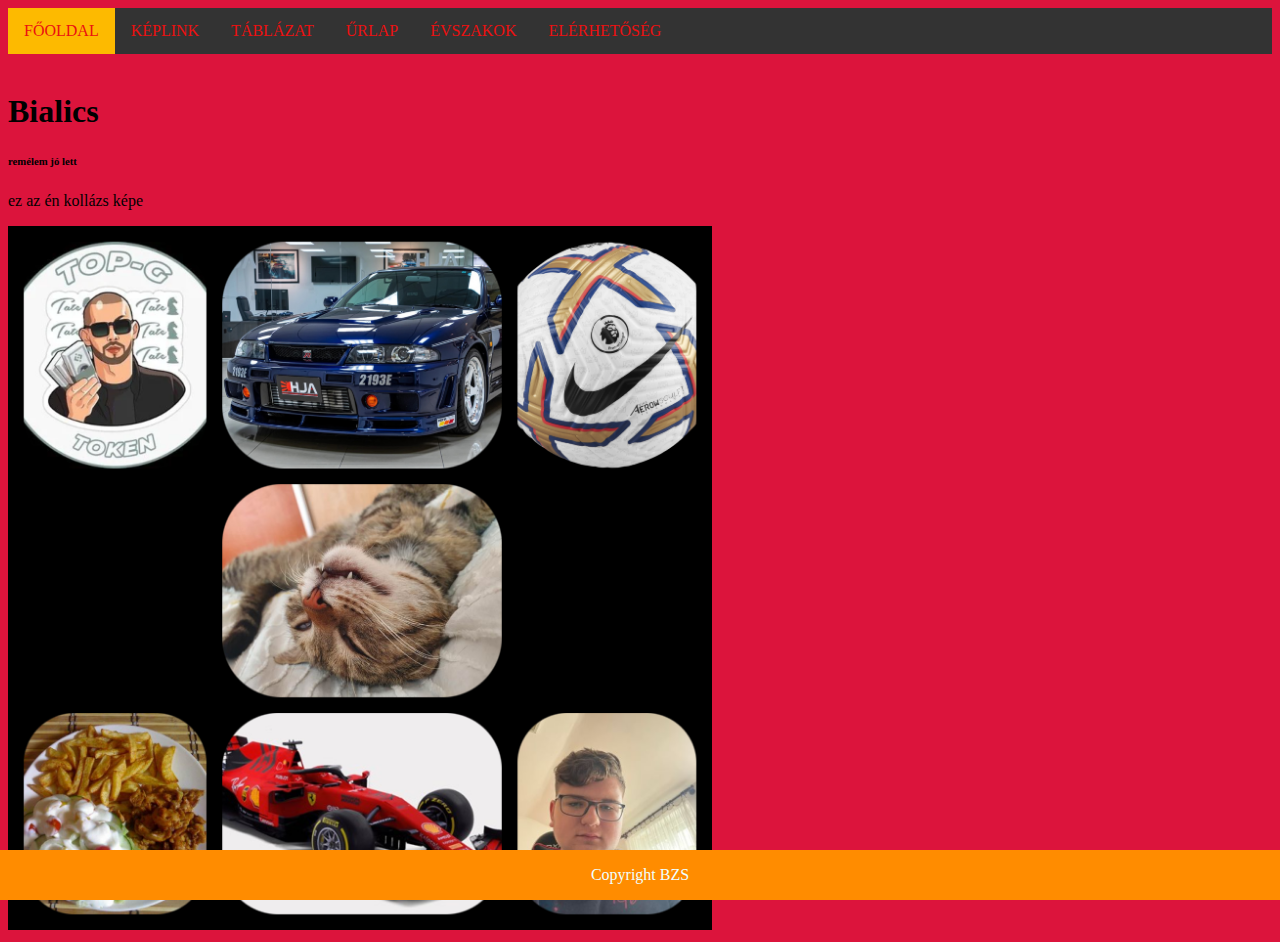
<file: index.html>
<!DOCTYPE html>
<html lang="hu">

<head>
    <meta charset="UTF-8">
    <meta http-equiv="X-UA-Compatible" content="IE=edge">
    <meta name="viewport" content="width=device-width, initial-scale=1.0">
    <title>Zsombor oldala</title>
    <link rel="stylesheet" href="style.css">
    <style>
        img{
            width: 55vw;
            height: 55vw;
        }
    </style>
    
</head>

<body  bgcolor="crimson" >  
    <ul>
        <li><a class="active" href="index.html">FŐOLDAL</a></li>
        <li><a href="keplink.html">KÉPLINK</a></li>
        <li><a href="tablazat.html">TÁBLÁZAT</a></li>
        <li><a href="urlap.html">ŰRLAP</a></li>
        <li><a href="evszak.html"> ÉVSZAKOK</a></li>
        <li><a href="elérhetőség.html">ELÉRHETŐSÉG</a></li>
      </ul>
    
    <br>
    <h1>Bialics</h1>
    
    <h6>remélem jó lett</h6>
    <p>ez az én kollázs képe </p>

    <img src="img/collage.png" alt="egy gyerek kolázs képe" title="kollázs">

    

    <div class="footer">
        <p>Copyright BZS </p>
    </div>

</body>

</html>
</file>
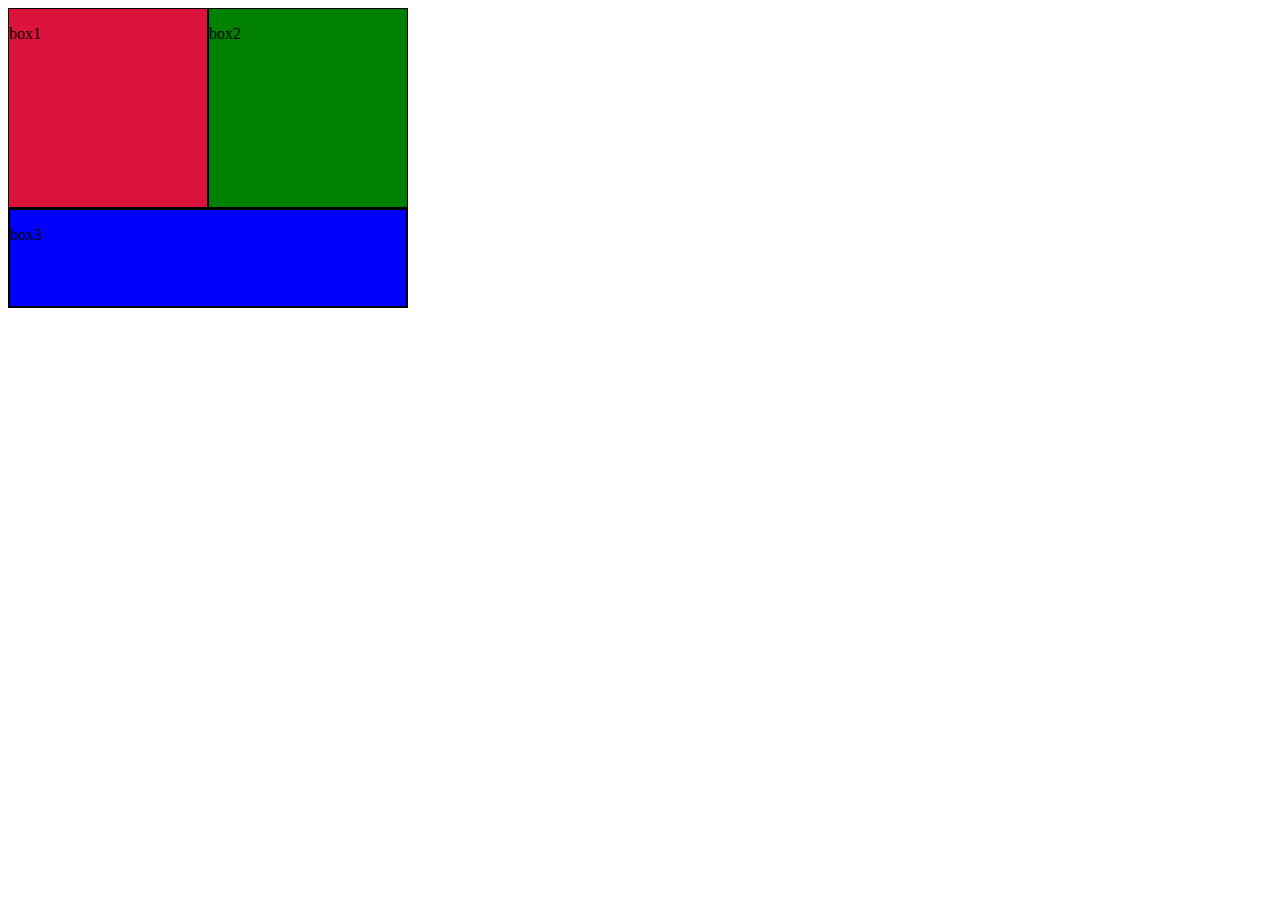
<file: div.html>
<!DOCTYPE html>
<html lang="en">
<head>
    <meta charset="UTF-8">
    <meta http-equiv="X-UA-Compatible" content="IE=edge">
    <meta name="viewport" content="width=device-width, initial-scale=1.0">
    <title>Document</title>
    <link rel="stylesheet" href="style.css">


    <style>

        
            
            
            
            
            
        
        
        .box1{
            background-color: crimson;
            width: 200px;
            height: 200px;
            float: left;
            border: 1px solid black;
        }

        .box2{
            background-color: green;
            width: 200px;
            height: 200px;
            float: left;
            border: 1px solid black;
        }
        
        .box3{
            background-color: blue;
            height: 100px;
            width: 400px;
            clear: both;
            border: 2px solid black;

        }

        



    </style>






</head>
<body>
    
<div class="box1">
    <p>box1</p>
</div>
<div class="box2">
    <p>box2</p>
</div>
<div class="box3">
    <p>box3</p>
</div>










</body>
</html>
</file>
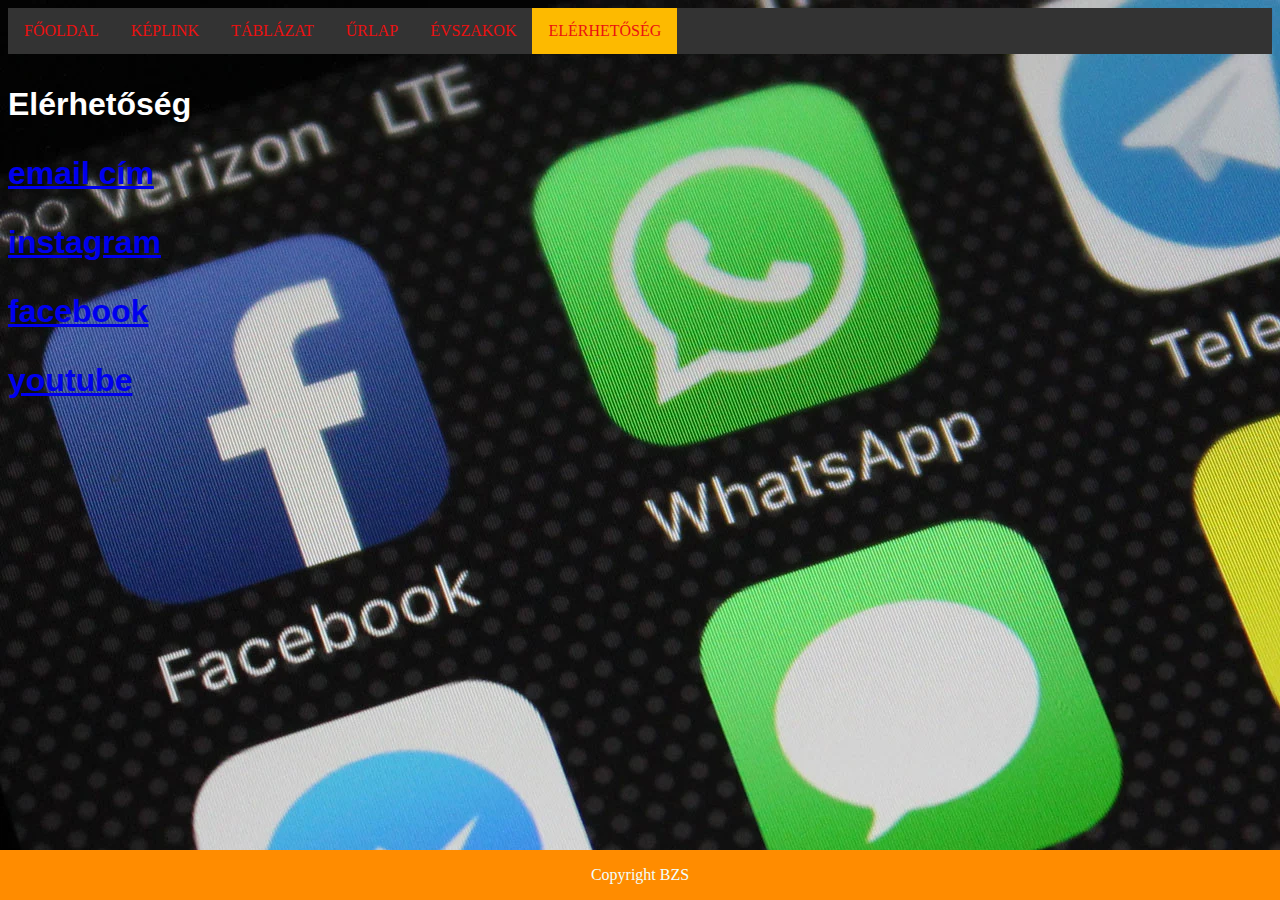
<file: elérhetőség.html>
<!DOCTYPE html>
<html lang="en">
<head>
    <meta charset="UTF-8">
    <meta http-equiv="X-UA-Compatible" content="IE=edge">
    <meta name="viewport" content="width=device-width, initial-scale=1.0">
    <title>elérhetöség</title>
    <link rel="stylesheet" href="style.css"> <link rel="apple-touch-icon" sizes="180x180" href="favicon//apple-touch-icon.png">
    <link rel="icon" type="image/png" sizes="32x32" href="favicon//favicon-32x32.png">
    <link rel="icon" type="image/png" sizes="16x16" href="favicon//favicon-16x16.png">
    <link rel="manifest" href="/site.webmanifest">
    <link rel="mask-icon" href="/safari-pinned-tab.svg" color="#5bbad5">
    <meta name="msapplication-TileColor" content="#da532c">
    <meta name="theme-color" content="#ffffff">  
    
</head>
<body background="img/apps.webp">



    <ul>
        <li><a  href="index.html">FŐOLDAL</a></li>
        <li><a href="keplink.html">KÉPLINK</a></li>
        <li><a href="tablazat.html">TÁBLÁZAT</a></li>
        <li><a href="urlap.html">ŰRLAP</a></li>
        <li><a href="evszak.html"> ÉVSZAKOK</a></li>
        <li><a class="active" href="elérhetőség.html">ELÉRHETŐSÉG</a></li>
        
      </ul>





    <font color="white">
        <h1>
            <div class="foot">
                <footer>
                    <p>Elérhetőség</p>
                    <p><a href="mailto:bialicszombor@gmail.com">email cím </a></p>
                    <p><a href="https://www.instagram.com/bialicszsombor">instagram</a></p>
                    <p><a href="https://www.facebook.com/zsombor.bialics">facebook</a></p>
                    <p><a href="https://www.youtube.com/@zsomborbialics1603">youtube</a></p>
                  </footer>
            </div>
        </h1>
    </font>

    <div class="footer">
        <p>Copyright BZS </p>
    </div>
</body>
</html>
</file>
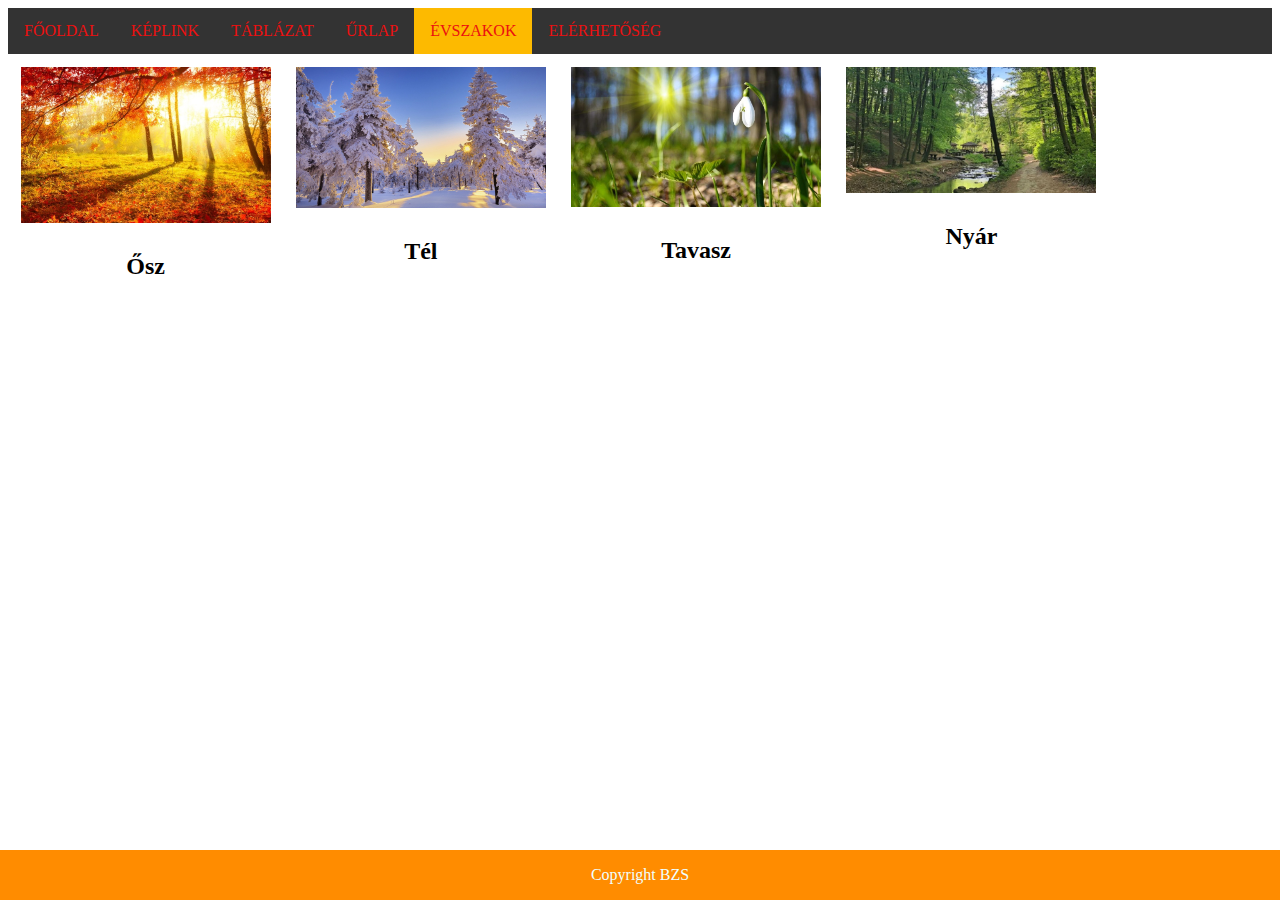
<file: evszak.html>
<!DOCTYPE html>
<html lang="hu">
<head>
    <meta charset="UTF-8">
    <meta http-equiv="X-UA-Compatible" content="IE=edge">
    <meta name="viewport" content="width=device-width, initial-scale=1.0">
    <title>Évszakok</title>
    <link rel="stylesheet" href="style.css">
     <link rel="apple-touch-icon" sizes="180x180" href="favicon//apple-touch-icon.png">
    <link rel="icon" type="image/png" sizes="32x32" href="favicon//favicon-32x32.png">
    <link rel="icon" type="image/png" sizes="16x16" href="favicon//favicon-16x16.png">
    <link rel="manifest" href="/site.webmanifest">
    <link rel="mask-icon" href="/safari-pinned-tab.svg" color="#5bbad5">
    <meta name="msapplication-TileColor" content="#da532c">
    <meta name="theme-color" content="#ffffff">  
    <style>
         
         div.evszak{
            margin: 1%;
            float: left;
            transition: .8s;
            font-size: x-large;
            font-weight: bolder;
            text-align: center;
         }

         img{
            border: 3px black; 
            width: 250px;

         }

         div.evszak:hover {
            transform: scale(1.1);
         }
</style>
</head>
<body>
   <ul>
      <li><a  href="index.html">FŐOLDAL</a></li>
      <li><a href="keplink.html">KÉPLINK</a></li>
      <li><a href="tablazat.html">TÁBLÁZAT</a></li>
      <li><a href="urlap.html">ŰRLAP</a></li>
      <li><a class="active" href="evszak.html"> ÉVSZAKOK</a></li>
      <li><a href="elérhetőség.html">ELÉRHETŐSÉG</a></li>

    </ul>

    <div class="evszak">
      <img src="img/osz.jpg" alt="Ősz">
      <p>Ősz</p>
    </div>

    <div class="evszak">
      <img src="img/tel.jpg" alt="Tél">
      <p>Tél</p>
    </div>

    <div class="evszak">
      <img src="img/tavasz.jpg" alt="Tavasz">
      <p>Tavasz</p>
    </div>

    <div class="evszak">
      <img src="img/nyar.jpg" alt="Nyár">
      <p>Nyár</p>
    </div>

    <div class="footer">
      <p>Copyright BZS </p>
  </div>
</body>
</html>
</file>
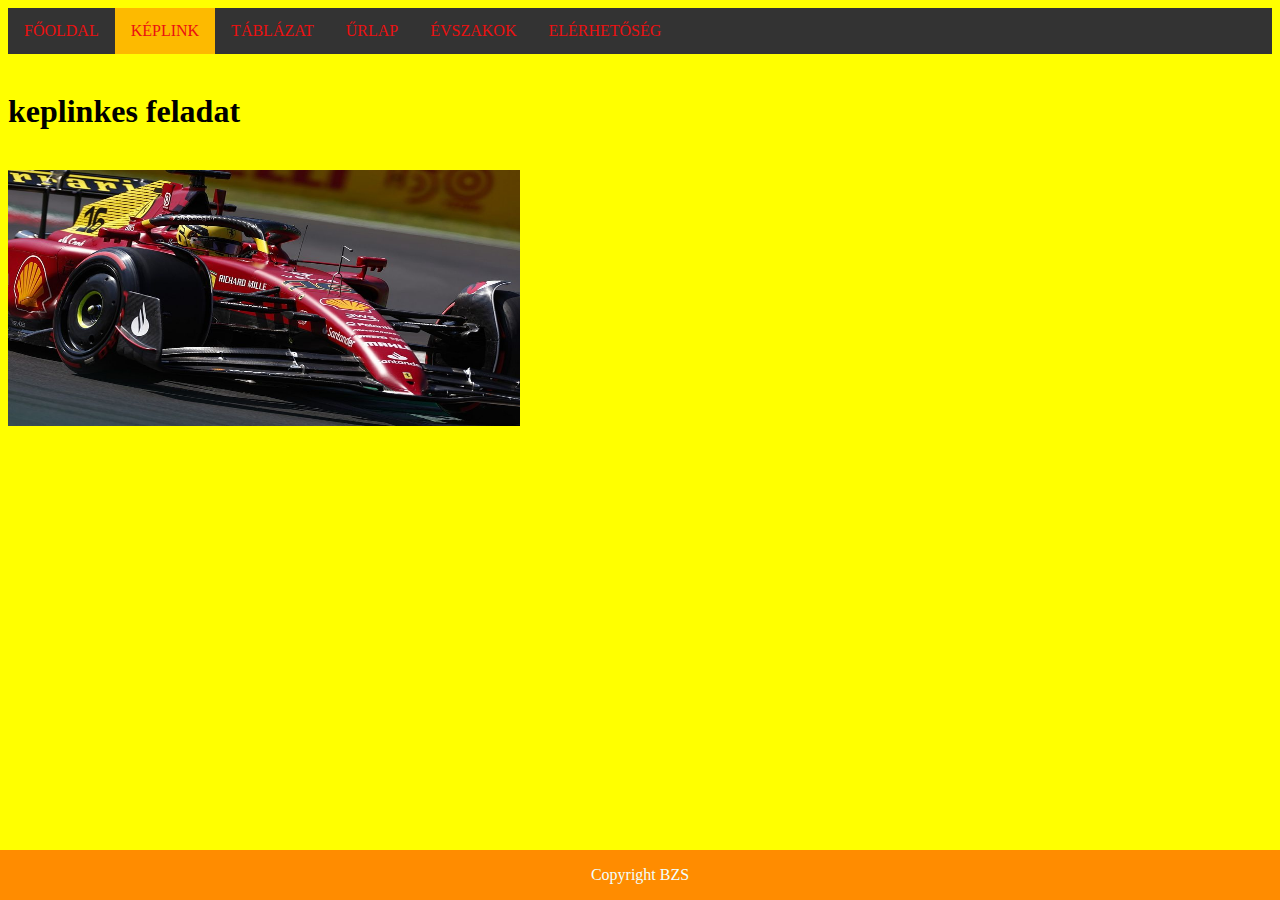
<file: keplink.html>
<!DOCTYPE html>
<html lang="hu">
<head>
    <meta charset="UTF-8">
    <meta http-equiv="X-UA-Compatible" content="IE=edge">
    <meta name="viewport" content="width=device-width, initial-scale=1.0">
    <title>keplink</title>
    <link rel="stylesheet" href="style.css">
    <style>
        img{
            width: 40vw;
            height: 20vw;
        }
    </style>
        
</head>
<body bgcolor="yellow">
    <ul>
        <li><a  href="index.html">FŐOLDAL</a></li>
        <li><a class="active"href="keplink.html">KÉPLINK</a></li>
        <li><a href="tablazat.html">TÁBLÁZAT</a></li>
        <li><a href="urlap.html">ŰRLAP</a></li>
        <li><a href="evszak.html"> ÉVSZAKOK</a></li>
        <li><a href="elérhetőség.html">ELÉRHETŐSÉG</a></li>
        
      </ul>

       
    
    <br>  
<h1> keplinkes feladat</h1>

   

<br>
  
<a href="https://www.formula1.com/" target="_blank">

<img src="img/charles-leclerc-ferrari-f1-75-.jpg" alt="ez egy f1 es kocsi" title="F1"       >

</a>



<div class="footer">
    <p>Copyright BZS </p>
</div>
</body>
</html>
</file>
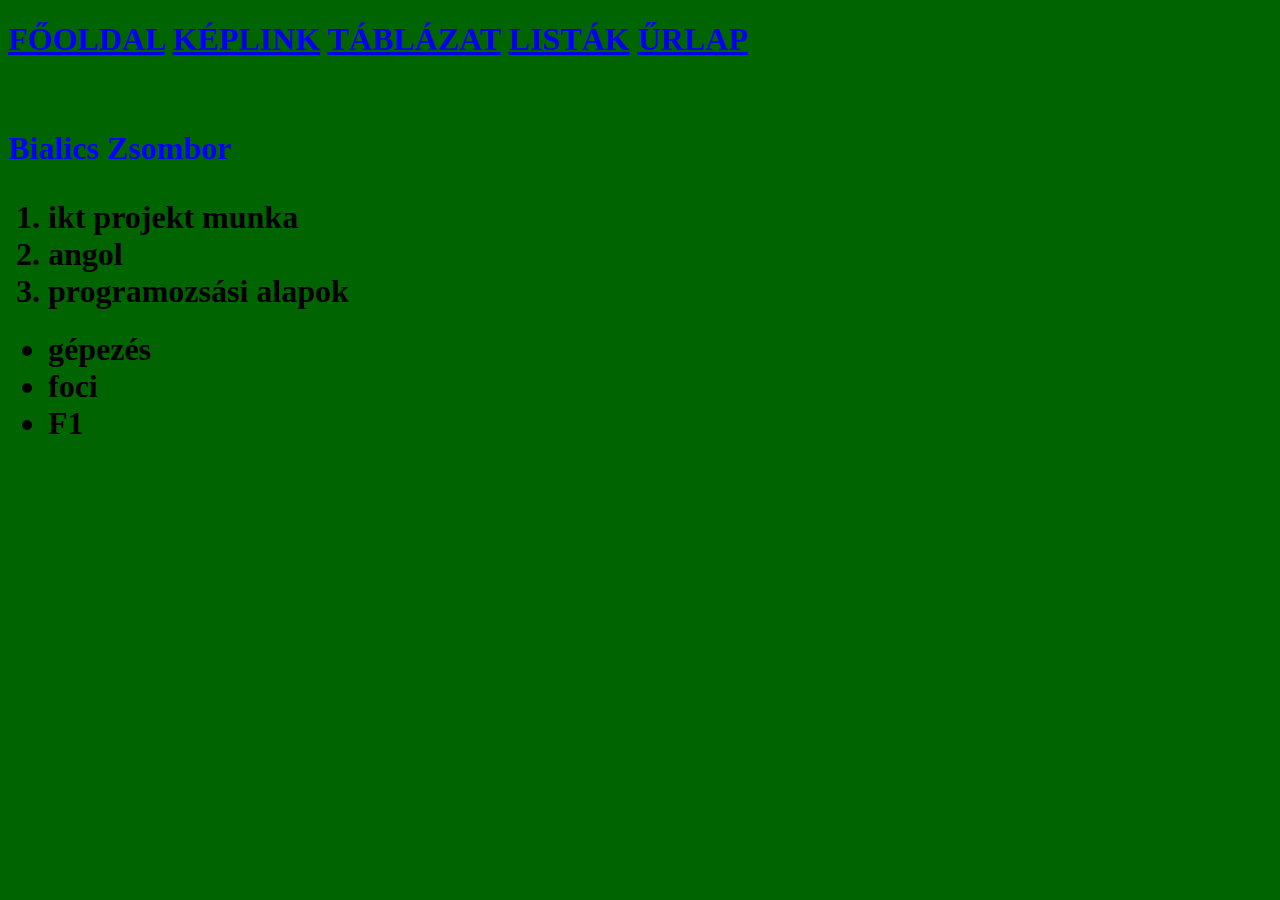
<file: listak.html>
<!DOCTYPE html>
<html lang="hu">
<head>
    <meta charset="UTF-8">
    <meta http-equiv="X-UA-Compatible" content="IE=edge">
    <meta name="viewport" content="width=device-width, initial-scale=1.0">
    <title>listak</title>
</head>
<body  bgcolor="darkgreen"        > 
  <h1>
    <a href="index.html">FŐOLDAL</a>
    <a href="keplink.html">KÉPLINK</a>
    <a href="tablazat.html">TÁBLÁZAT</a>
    <a href="listak.html">LISTÁK</a>
    <a href="urlap.html">ŰRLAP</a>
</h1>
<br>
    
       <h1>
           <p style="color: blue;">Bialics Zsombor</p> 
       </h1>   

    
        <ol>
     <h1> <li>ikt projekt munka </li>
        <li>angol</li>
        <li>programozsási alapok</li></h1>
        
        </ol>
        
        <ul>
      <h1> <li>gépezés</li>
        <li>foci</li>
        <li>F1</li></h1>
        
        </ul>
    





</body>
</html>
</file>
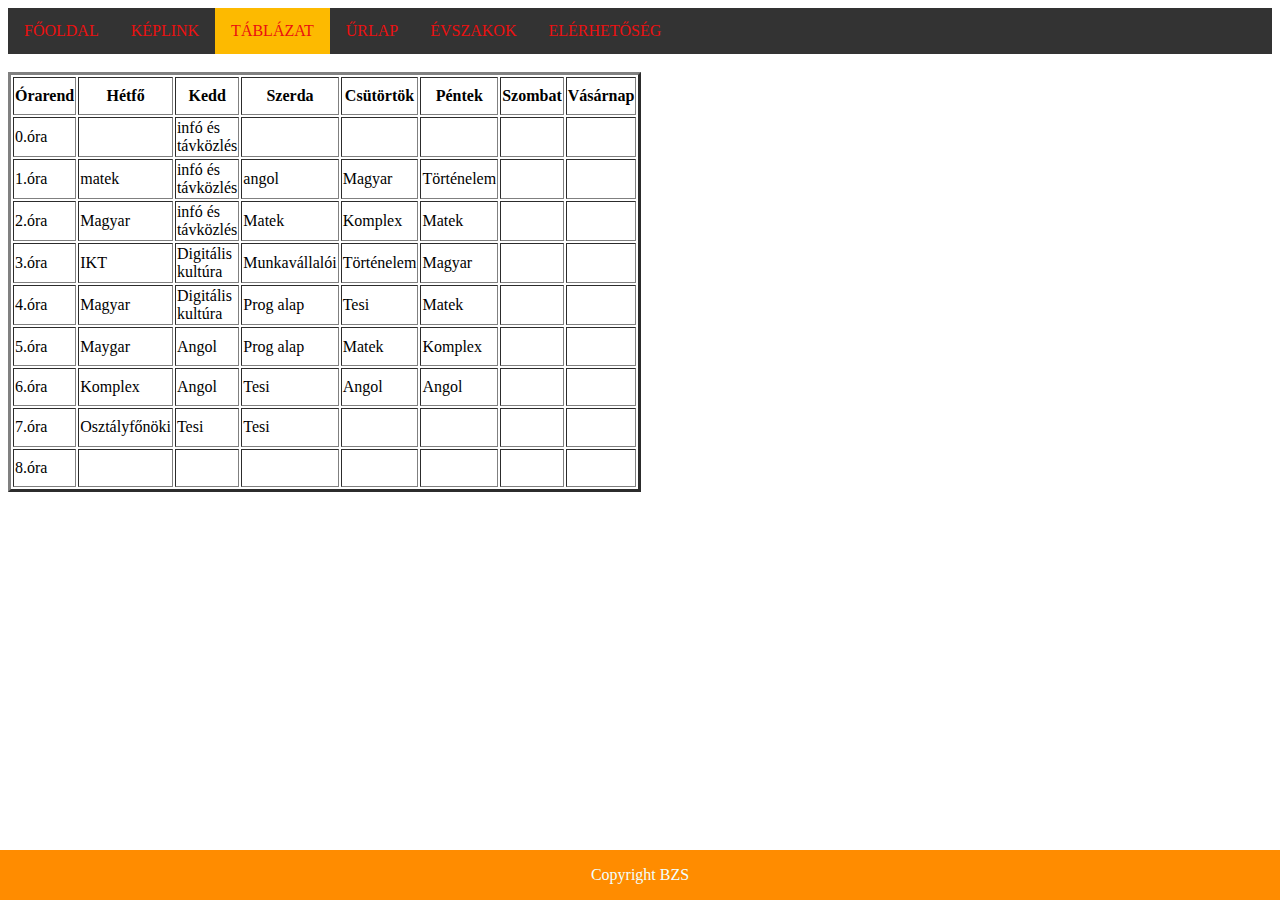
<file: tablazat.html>
<!DOCTYPE html>
<html lang="hu">
<head>
    <meta charset="UTF-8">
    <meta http-equiv="X-UA-Compatible" content="IE=edge">
    <meta name="viewport" content="width=device-width, initial-scale=1.0">
    <title>Táblázat</title>
    <link rel="stylesheet" href="style.css">
    <style>

        tr{
            height: 3vw;
            width: 3vw;
        }
        th{
            width: 3vw;
            height: 3vw;
        }
        td{
            width: 3vw;
            height: 3vw;
        }
    </style>
</head>
<body>
    <ul>
        <li><a  href="index.html">FŐOLDAL</a></li>
        <li><a href="keplink.html">KÉPLINK</a></li>
        <li><a class="active" href="tablazat.html">TÁBLÁZAT</a></li>
        <li><a href="urlap.html">ŰRLAP</a></li>
        <li><a href="evszak.html"> ÉVSZAKOK</a></li>
        <li><a href="elérhetőség.html">ELÉRHETŐSÉG</a></li>
      </ul>
        
    
    <br>
    <table border="3">
        <tr>
            <th>Órarend</th>
            <th>Hétfő</th>
            <th>Kedd</th>
            <th>Szerda</th>
            <th>Csütörtök</th>
            <th>Péntek</th>
            <th>Szombat</th>
            <th>Vásárnap</th>
        </tr>
        <tr>
            <td>0.óra</td>
            <td></td>
            <td>infó és távközlés</td>
            <td></td>
            <td></td>
            <td></td>
            <td></td>
            <td></td>
        </tr>
        <tr>
            <td>1.óra</td>
            <td>matek</td>
            <td>infó és távközlés</td>
            <td>angol</td>
            <td>Magyar</td>
            <td>Történelem</td>
            <td></td>
            <td></td>
        </tr>
        <tr>
            <td>2.óra</td>
            <td>Magyar</td>
            <td>infó és távközlés</td>
            <td>Matek</td>
            <td>Komplex</td>
            <td>Matek</td>
            <td></td>
            <td></td>
        </tr>
        <tr>
            <td>3.óra</td>
            <td>IKT</td>
            <td>Digitális kultúra</td>
            <td>Munkavállalói</td>
            <td>Történelem</td>
            <td>Magyar</td>
            <td></td>
            <td></td>
        </tr>
        <tr>
            <td>4.óra</td>
            <td>Magyar</td>
            <td>Digitális kultúra</td>
            <td>Prog alap</td>
            <td>Tesi</td>
            <td>Matek</td>
            <td></td>
            <td></td>
        </tr>
        <tr>
            <td>5.óra</td>
            <td>Maygar</td>
            <td>Angol</td>
            <td>Prog alap</td>
            <td>Matek</td>
            <td>Komplex</td>
            <td></td>
            <td></td>
        </tr>
        <tr>
            <td>6.óra</td>
            <td>Komplex</td>
            <td>Angol</td>
            <td>Tesi</td>
            <td>Angol</td>
            <td>Angol</td>
            <td></td>
            <td></td>
        </tr>
        <tr>
            <td>7.óra</td>
            <td>Osztályfőnöki</td>
            <td>Tesi</td>
            <td>Tesi</td>
            <td></td>
            <td></td>
            <td></td>
            <td></td>
        </tr>
        <tr>
            <td>8.óra</td>
            <td></td>
            <td></td>
            <td></td>
            <td></td>
            <td></td>
            <td></td>
            <td></td>
        </tr>
    </table>
    
    
    
   
    
    
    
    
    
    
    
    
    
    
    <div class="footer">
        <p>Copyright BZS </p>
    </div>
    
</body>
</html>
</file>
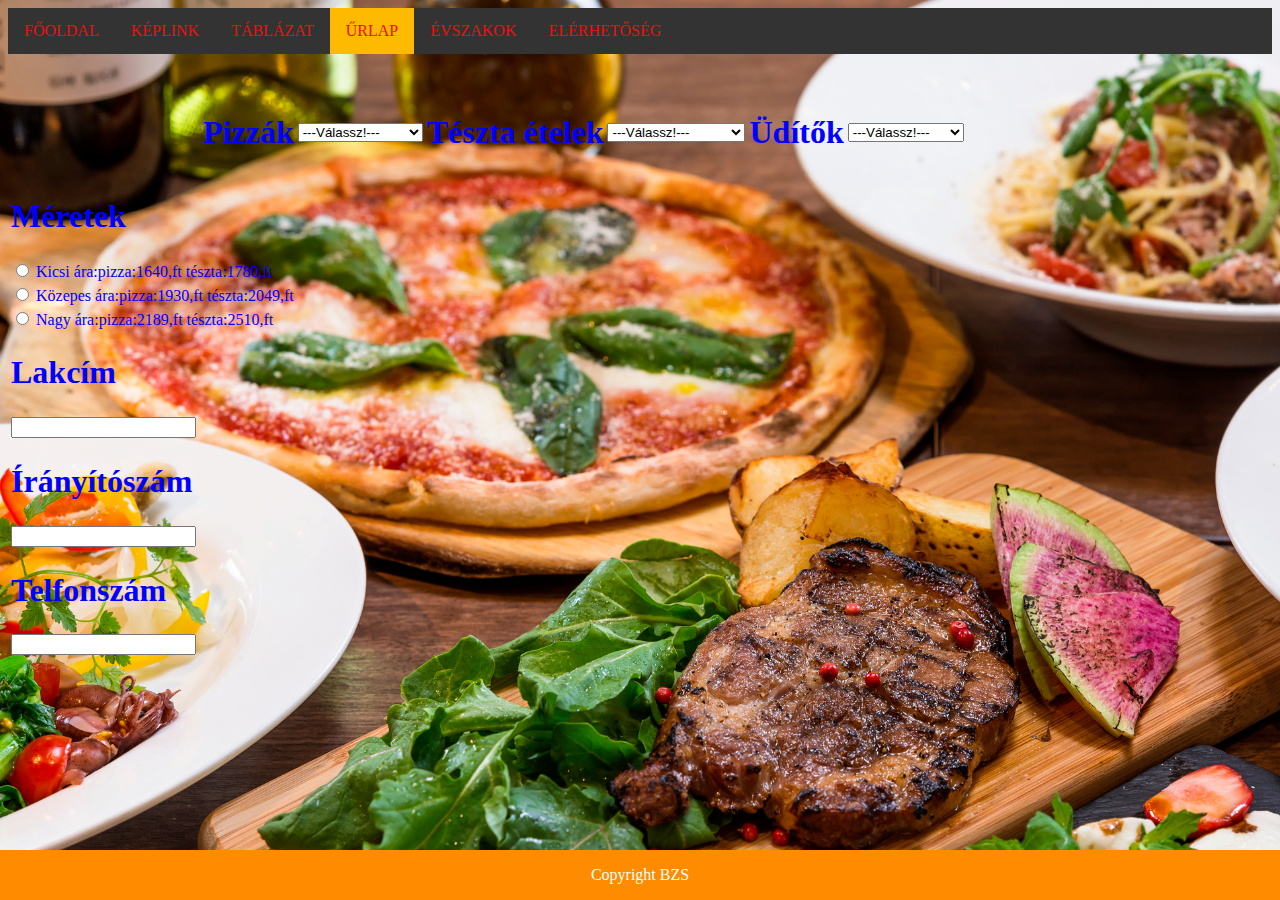
<file: urlap.html>
<!DOCTYPE html>
<html lang="hu">
<head>
    <meta charset="UTF-8">
    <meta http-equiv="X-UA-Compatible" content="IE=edge">
    <meta name="viewport" content="width=device-width, initial-scale=1.0">
    <title>olasz étel rendelés </title>
    <link rel="stylesheet" href="style.css">
     <link rel="apple-touch-icon" sizes="180x180" href="favicon//apple-touch-icon.png">
    <link rel="icon" type="image/png" sizes="32x32" href="favicon//favicon-32x32.png">
    <link rel="icon" type="image/png" sizes="16x16" href="favicon//favicon-16x16.png">
    <link rel="manifest" href="/site.webmanifest">
    <link rel="mask-icon" href="/safari-pinned-tab.svg" color="#5bbad5">
    <meta name="msapplication-TileColor" content="#da532c">
    <meta name="theme-color" content="#ffffff">  
</head>
<body background="img/ita.png"  >
    <ul>
        <li><a  href="index.html">FŐOLDAL</a></li>
        <li><a href="keplink.html">KÉPLINK</a></li>
        <li><a href="tablazat.html">TÁBLÁZAT</a></li>
        <li><a class="active" href="urlap.html">ŰRLAP</a></li>
        <li><a href="evszak.html"> ÉVSZAKOK</a></li>
        <li><a href="elérhetőség.html">ELÉRHETŐSÉG</a></li>
      </ul>
        
    
    <br>
    <font color="blue">
    <table>
        <tr>

            <td align="right" ><h1>Pizzák</h1></td>

          <td ><select>
            <option>---Válassz!--- </option>
            <option> szalámis      </option>
            <option> margarita         </option>
            <option>  sonkás kukoricás     </option>
            <option>  négysajtos       </option>
            <option> magyaros     </option>
            <option> calzone        </option>
            <option> csípős      </option>
            <option> sonkás        </option>
            <option>  hatsajtos    </option>
            

        </select></td> 
           
        <td ><h1>Tészta ételek</h1></td>

        <td ><select>
            <option>---Válassz!--- </option>
            <option> Milanói spaggethi     </option>
            <option> Bolognai spaggethi       </option>
            <option> Négysajtos gnocchi      </option>
            <option> Lasagne        </option>
            <option>        </option>
            <option>        </option>
        </select></td>




        <td ><h1>Üdítők</h1></td>

        <td ><select>
            <option>---Válassz!--- </option>
            <option> coca cola 600 ft    </option>
            <option> pepsi 550 ft       </option>
            <option> sör 300 ft    </option>
            <option> fanta  420 ft       </option>
            <option> sprite 399 ft        </option>
        </select></td>

        </tr>
        <br>
       
        <tr>
            
                <td><h1>Méretek</h1></td>
         
        
            
        </tr>

        <tr>

          <td><input type='radio' name='gender'> Kicsi ára:pizza:1640,ft tészta:1780,ft
             </td>

        </tr>

                
        <tr>

            <td><input type='radio' name='gender'> Közepes ára:pizza:1930,ft tészta:2049,ft
               </td>
  
          </tr>
        
          <tr>

            <td><input type='radio' name='gender'> Nagy ára:pizza:2189,ft tészta:2510,ft
               </td>
  
          </tr>

                    
            <tr><td><h1>Lakcím</h1></td></tr>

          <tr><td><input type='text'></td></tr>


          <tr><td><h1>Írányítószám</h1></td></tr>

          <tr><td><input type='number'></td></tr>



          <tr><td><h1>Telfonszám</h1></td></tr>

          <tr><td><input type='number'></td></tr>

         
          

    </table>
     
    
    




   

    </font>
    <div class="footer">
      <p>Copyright BZS </p>
  </div>
</body>
</html>
</file>
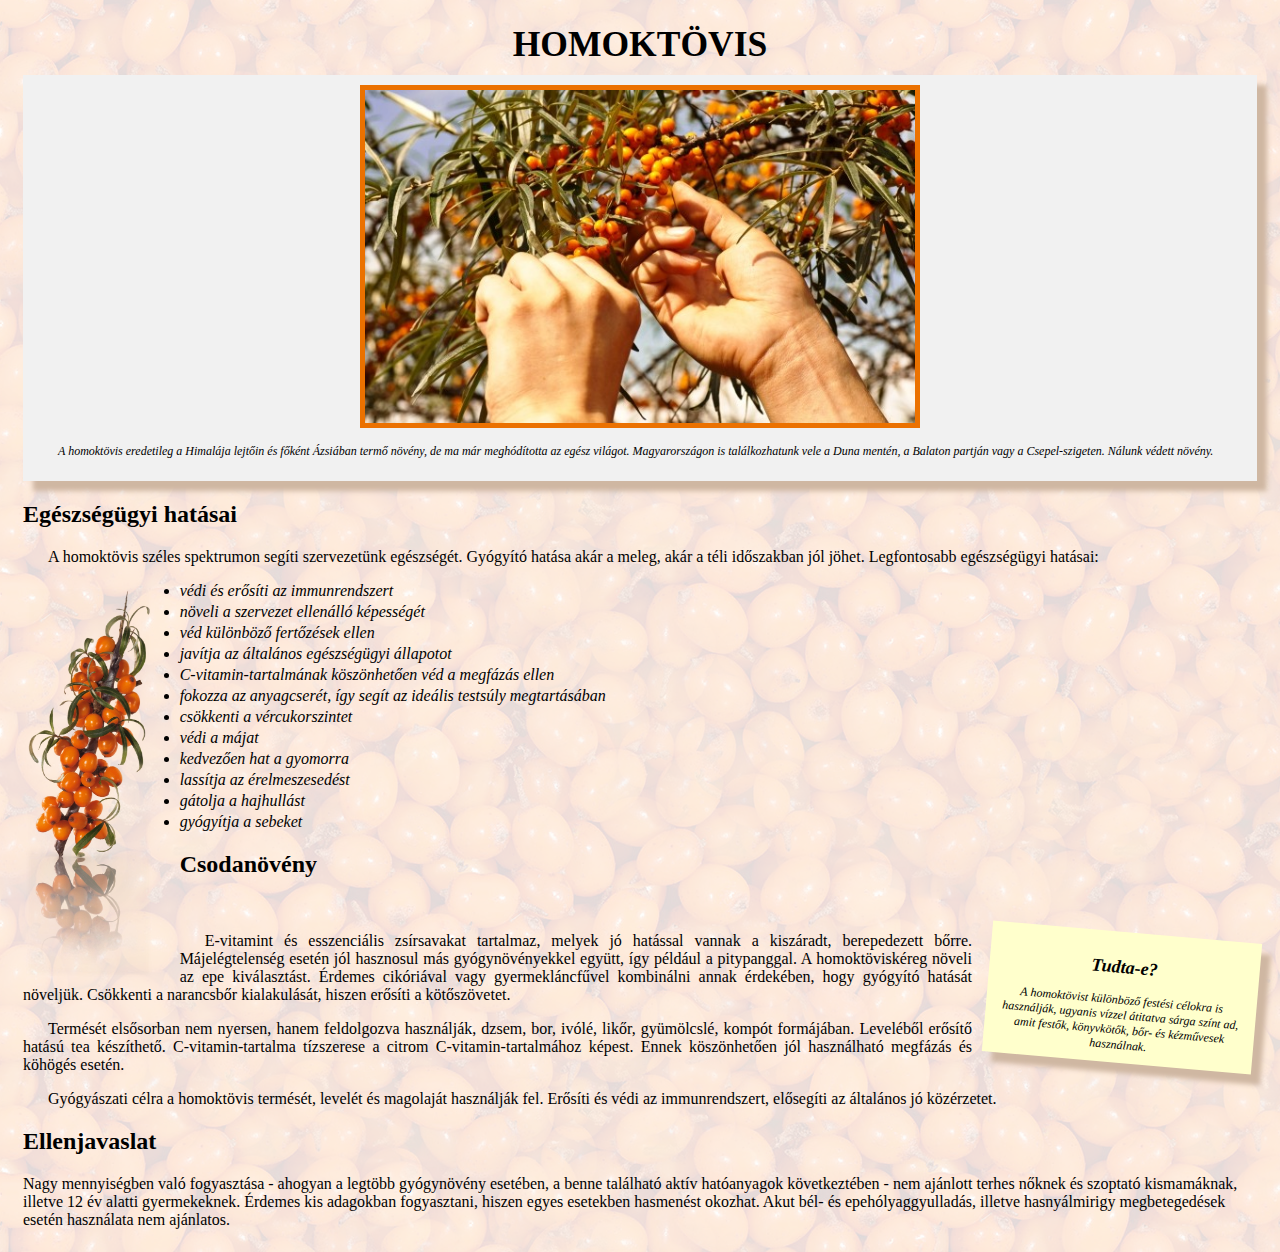
<file: mappa/homoktovis.html>
<!DOCTYPE html>
<html lang="hu">
<head>
    <meta charset="UTF-8">
    <meta http-equiv="X-UA-Compatible" content="IE=edge">
    <meta name="viewport" content="width=device-width, initial-scale=1.0">
    <link rel="stylesheet" href="css/htovis.css">
    <title>Homoktövis</title>
</head>
<body>
    <h1>Homoktövis</h1>
<div class="keret" id="bevezeto">
    <img id="bokor" src="img/bokor.jpg" alt="bokor" title="bokor">
    <p>A homoktövis eredetileg a Himalája lejtőin és főként Ázsiában termő növény, de ma már meghódította az egész világot. Magyarországon is találkozhatunk vele a Duna mentén, a Balaton partján vagy a Csepel-szigeten. Nálunk védett növény.</p>
</div>
<h2>Egészségügyi hatásai</h2>
<p>
    A homoktövis széles spektrumon segíti szervezetünk egészségét. Gyógyító hatása akár a meleg, akár a téli időszakban jól jöhet. Legfontosabb egészségügyi hatásai:</p>
<img id="termes" src="img/termes.png" alt="termes" title="termes" >
      <ul>
        <li> védi és erősíti az immunrendszert</li>
        <li>növeli a szervezet ellenálló képességét</li>
        <li>véd különböző fertőzések ellen</li>
        <li>javítja az általános egészségügyi állapotot</li>
        <li>C-vitamin-tartalmának köszönhetően véd a megfázás ellen</li>
        <li>fokozza az anyagcserét, így segít az ideális testsúly megtartásában</li>
        <li>csökkenti a vércukorszintet</li>
        <li>védi a májat</li>
        <li>kedvezően hat a gyomorra</li>
        <li>lassítja az érelmeszesedést</li>
        <li>gátolja a hajhullást</li>
        <li>gyógyítja a sebeket</li>
    </ul>

<h2>Csodanövény</h2>
<br id="blokktores">
<p class="p">
<div class="keret" id="erdekesseg">
        <h2>Tudta-e?</h2>
        A homoktövist különböző festési célokra is használják, ugyanis vízzel átitatva sárga színt ad, amit festők, könyvkötők, bőr- és kézművesek használnak.
</div>

    <p>E-vitamint és esszenciális zsírsavakat tartalmaz, melyek jó hatással vannak a kiszáradt, berepedezett bőrre. Májelégtelenség esetén jól hasznosul más gyógynövényekkel együtt, így például a pitypanggal. A homoktöviskéreg növeli az epe kiválasztást. Érdemes cikóriával vagy gyermekláncfűvel kombinálni annak érdekében, hogy gyógyító hatását növeljük. Csökkenti a narancsbőr kialakulását, hiszen erősíti a kötőszövetet.</p>
    <p>Termését elsősorban nem nyersen, hanem feldolgozva használják, dzsem, bor, ivólé, likőr, gyümölcslé, kompót formájában. Leveléből erősítő hatású tea készíthető. C-vitamin-tartalma tízszerese a citrom C-vitamin-tartalmához képest. Ennek köszönhetően jól használható megfázás és köhögés esetén.</p> 
    <p>Gyógyászati célra a homoktövis termését, levelét és magolaját használják fel. Erősíti és védi az immunrendszert, elősegíti az általános jó közérzetet.</p>
</p>
<h2>Ellenjavaslat</h2>
Nagy mennyiségben való fogyasztása - ahogyan a legtöbb gyógynövény esetében, a benne található aktív hatóanyagok következtében - nem ajánlott terhes nőknek és szoptató
kismamáknak, illetve 12 év alatti gyermekeknek. Érdemes kis adagokban fogyasztani, hiszen egyes esetekben hasmenést okozhat. Akut bél- és epehólyaggyulladás, illetve hasnyálmirigy megbetegedések esetén használata nem ajánlatos.
</body>
</html>
</file>
<file: style.css>
* {
  box-sizing: border-box;
}

@media only screen and (max-width: 620px) {
  /* For mobile phones: */
  .ul,.li,li a,li a {
    width: 100%;
  }
}


ul {
    list-style-type: none;
    margin: 0;
    padding: 0;
    overflow: hidden;
    background-color: #333;
  
    
  }
  
  li {
    float: left;
  }
  
  li a {
    display: block;
    color: rgb(235, 16, 16);
    text-align: center;
    padding: 14px 16px;
    text-decoration: none;

  }
  
  li a:hover:not(.active) {
    background-color: rgb(255, 246, 246);
  }
  
  .active {
    background-color: #fdba00;
  }


  div.foot{
    border: 100px;
    font-family: Arial, Helvetica, sans-serif;
    width: 180px;
    border-color: black ;
    
  }

div.footer{
  position: fixed;
  bottom: 0;
  left: 0;
  width: 100%;
  background-color: darkorange;
  color: azure;
  text-align: center;
}
</file>
<file: mappa/css/htovis.css>
body{
  padding: 15px;
  background-image: url("../img/hatter.png");
}

h1{
  text-align:center;
  font-size: 222%;
  text-transform: uppercase;
  margin: 0px 0px 10px;
}

p{
  text-align:justify;
}

p:first-letter{
  margin-left: 25px;
}

.f{
  font-weight:bold;
}

.keret{
  margin: 10px auto;
  text-align: center;
  padding: 10px;
  font-style: italic;
  font-size: 75%;
  background-color: #f1f1f1;
  box-shadow: 10px 10px 5px #cfb7a2;
}

#erdekesseg{
  width:250px;
  float:right;
  margin: 0px 0px 20px 15px;
  background-color: #ffffcc;
  -ms-transform: rotate(5deg);
  -webkit-transform: rotate(5deg);
  transform: rotate(5deg)
}

#bokor{
  width: 550px;
  border: 5px solid #eb7100;
}

#termes{
  float:left;
  height:400px;
  margin-right: 25px;
}

li{
  margin: 3px 0px;
  font-style: italic;
}

.blokktores{
  clear: both;
}
</file>
